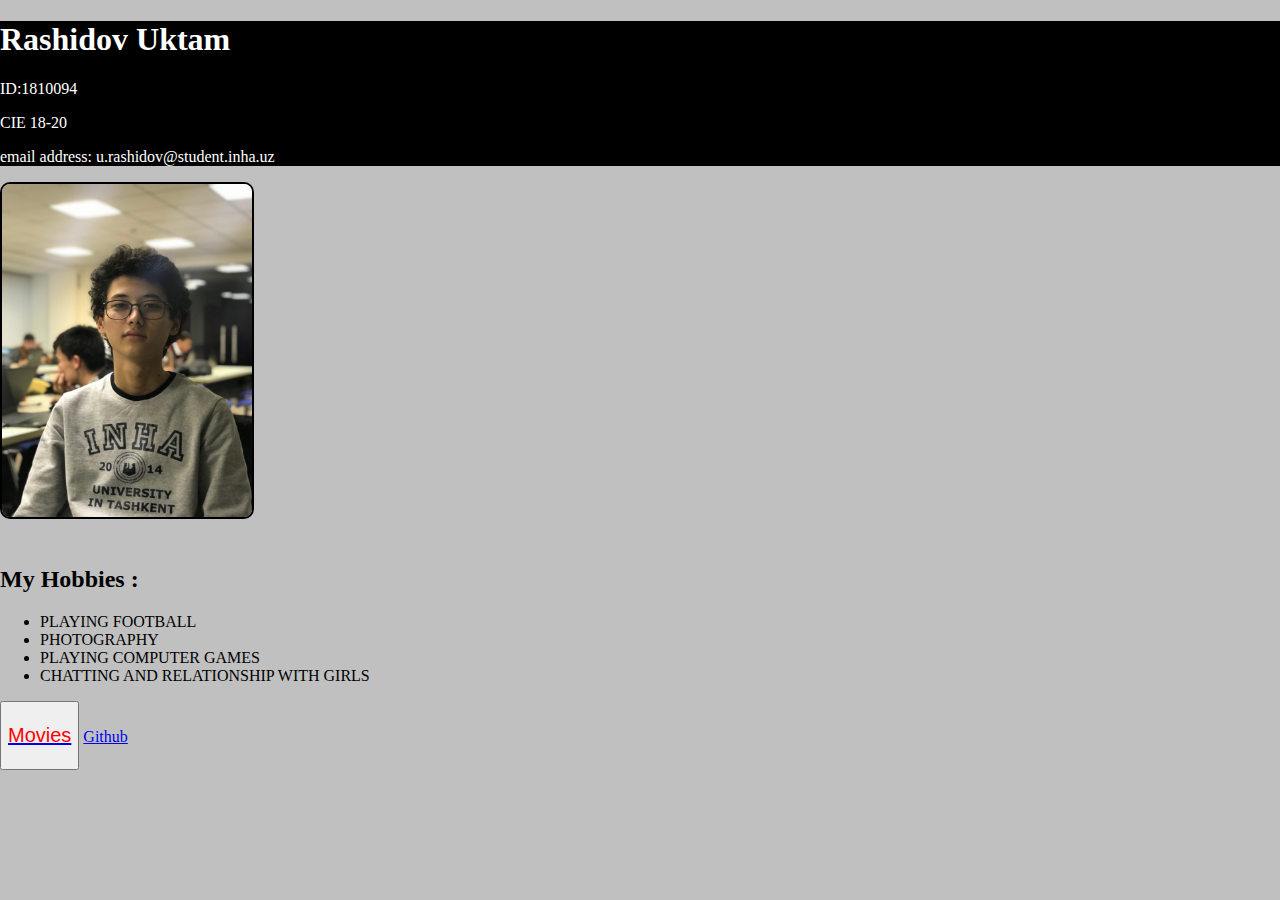
<file: index.html>
<!DOCTYPE html>
<html>
<link rel="stylesheet" type="text/css" href="style.css">
<head>
	<title>My first webpage</title>
</head>
<body>
	<header>
		<h1>Rashidov Uktam</h1>
		<p>ID:1810094</p>
		<p>CIE 18-20</p>
		<p>email address: u.rashidov@student.inha.uz</p>
		<img src="ukajonim.jpg" width="250px;">
	</header>
	<h2>My Hobbies :</h2>
	<ul>
	   
	   <lI>PLAYING FOOTBALL</lI>	
       <lI>PHOTOGRAPHY</lI>
       <lI>PLAYING COMPUTER GAMES</lI>
       <lI>CHATTING AND RELATIONSHIP WITH GIRLS</lI>

	</ul>
	<button><a href="movies.html"><p>Movies</p></a></button>

	<a href="https://github.com/ukrash/uktam">	Github</a>

  

</body>
</html>
</file>
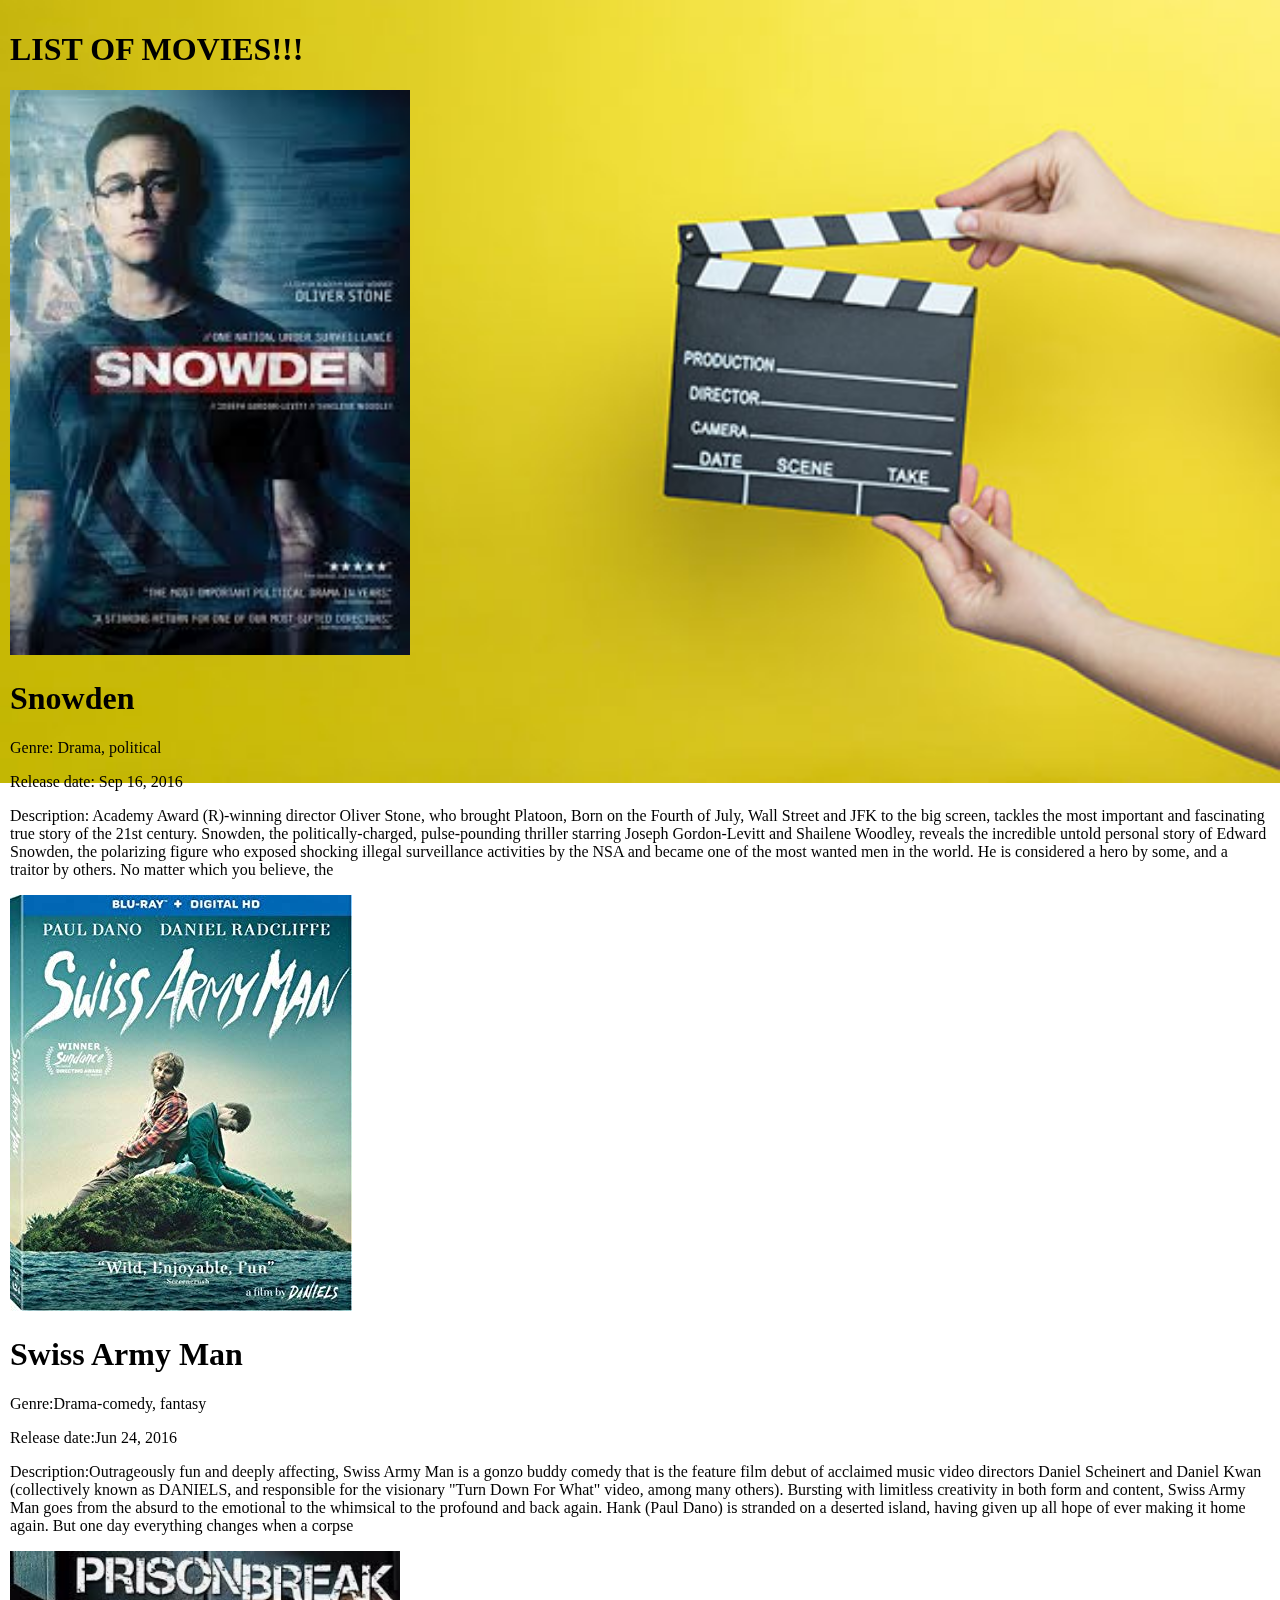
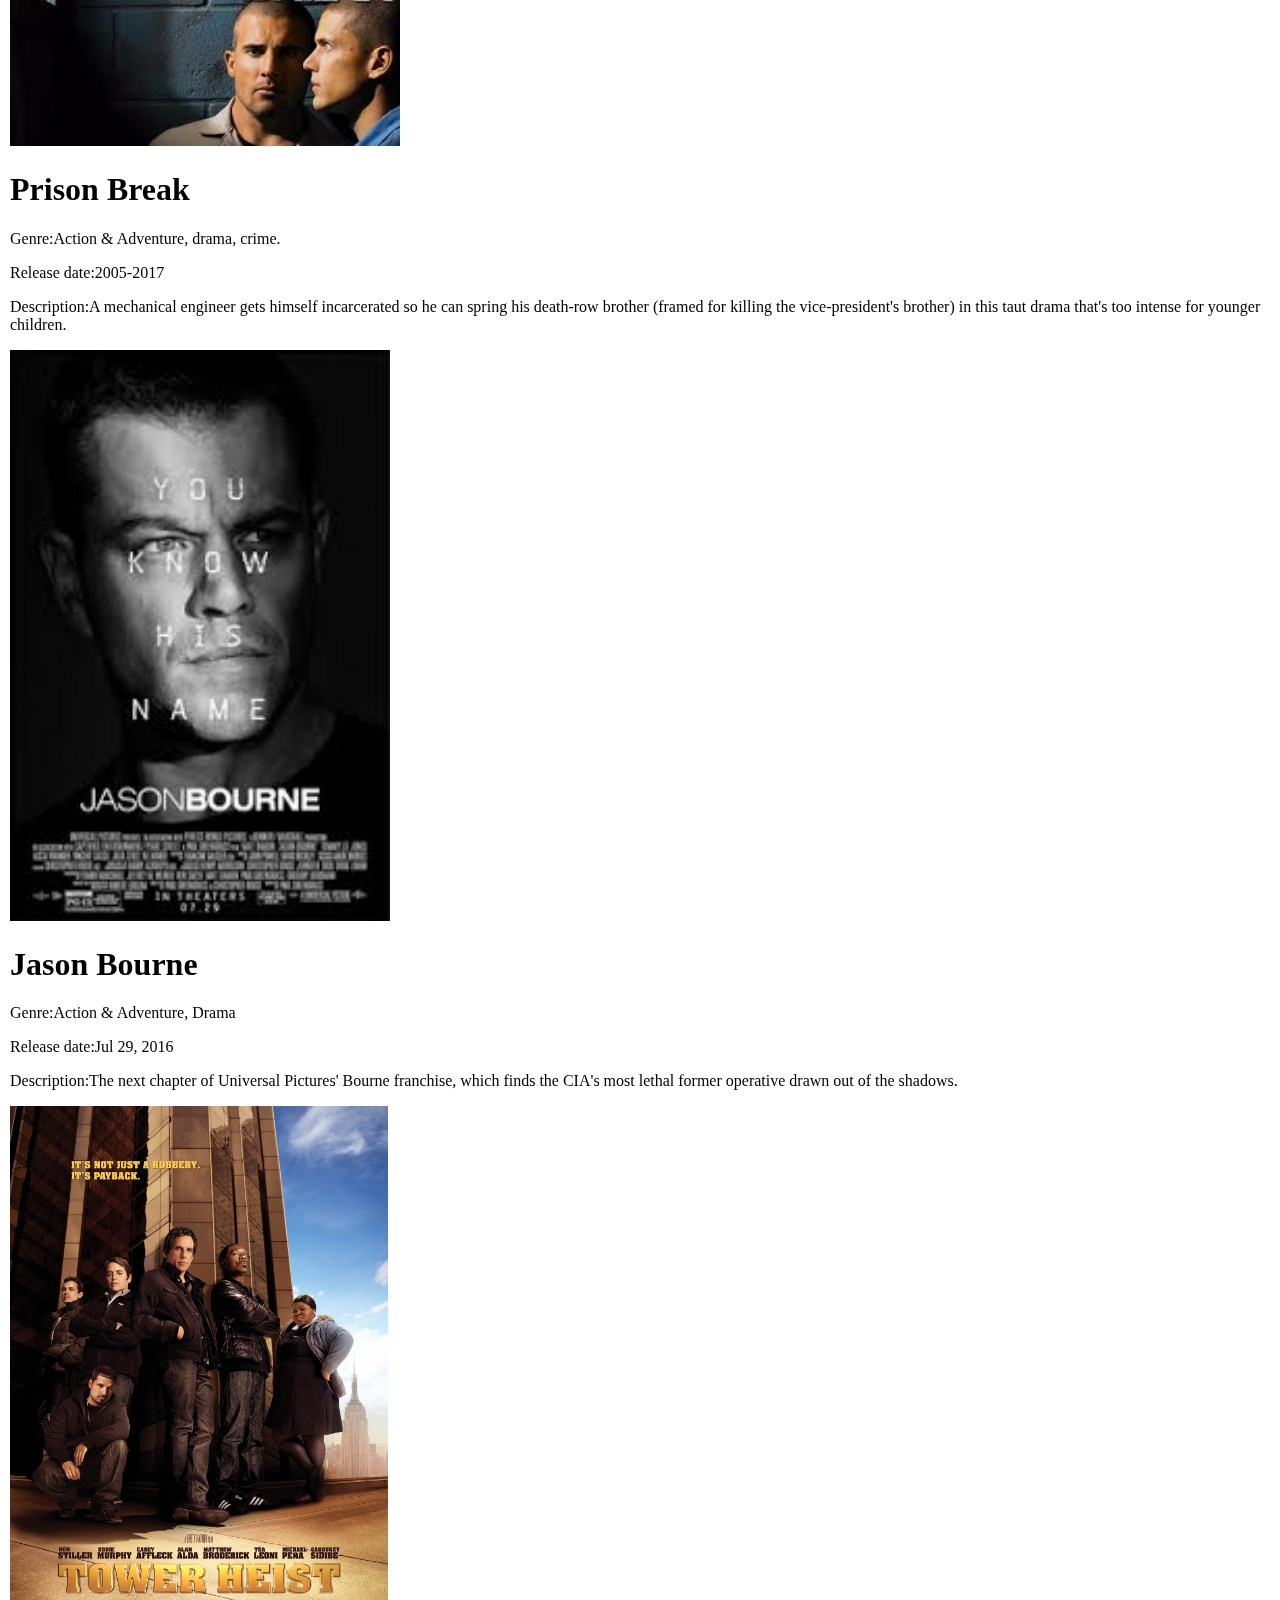
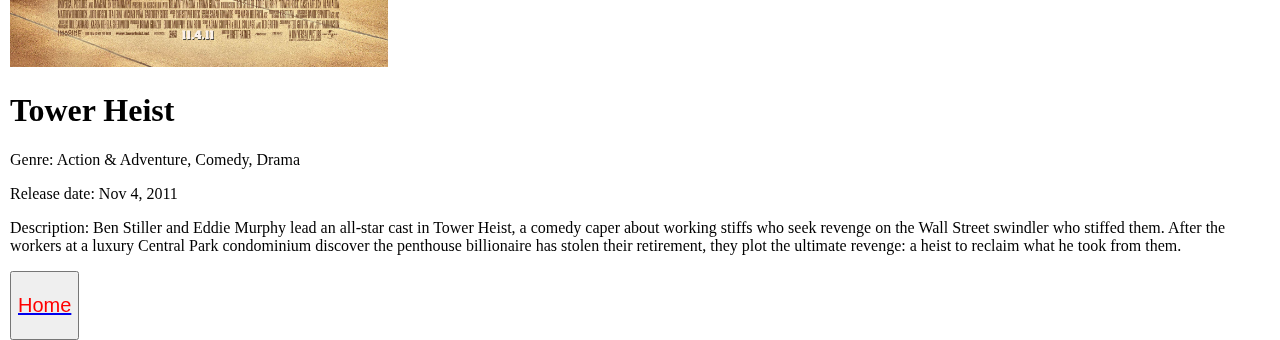
<file: movies.html>
<!DOCTYPE html>
<html>
<head>
	<title>My favourite movies</title>
	<link rel="stylesheet" type="text/css" href="style11.css">
</head>
<body>
	<img src="movies_sm_0.jpg" class="imag">



	<div class="aaa"><h1>LIST OF MOVIES!!!</h1>
 <a href="https://www.imdb.com/title/tt3774114/"><img src="Без названия.jpg" width="400px">	</a>
<h1>Snowden</h1>
<p>Genre:	Drama, political</p>
<p>Release date:	Sep 16, 2016<p>
<p>  Description: Academy Award (R)-winning director Oliver Stone, who brought Platoon, Born on the Fourth of July, Wall Street and JFK to the big screen, tackles the most important and fascinating true story of the 21st century. Snowden, the politically-charged, pulse-pounding thriller starring Joseph Gordon-Levitt and Shailene Woodley, reveals the incredible untold personal story of Edward Snowden, the polarizing figure who exposed shocking illegal surveillance activities by the NSA and became one of the most wanted men in the world. He is considered a hero by some, and a traitor by others. No matter which you believe, the </p>
<a href="https://www.imdb.com/title/tt4034354/"><img src="9182.jpg"></a>
<h1>Swiss Army Man</h1>
<p>Genre:Drama-comedy, fantasy</p>
<p>Release date:Jun 24, 2016</p>
<p>Description:Outrageously fun and deeply affecting, Swiss Army Man is a gonzo buddy comedy that is the feature film debut of acclaimed music video directors Daniel Scheinert and Daniel Kwan (collectively known as DANIELS, and responsible for the visionary "Turn Down For What" video, among many others). Bursting with limitless creativity in both form and content, Swiss Army Man goes from the absurd to the emotional to the whimsical to the profound and back again. Hank (Paul Dano) is stranded on a deserted island, having given up all hope of ever making it home again. But one day everything changes when a corpse </p>
<a href="https://www.imdb.com/title/tt0455275/"><img src="images.jpg" width="390px" ></a>
<h1>Prison Break</h1>
<p>Genre:Action & Adventure, drama, crime.</p>
<p>Release date:2005-2017</p>
<p>Description:A mechanical engineer gets himself incarcerated so he can spring his death-row brother (framed for killing the vice-president's brother) in this taut drama that's too intense for younger children.</p>
<a href="https://www.imdb.com/title/tt4196776/"><img src="JASON.jpg"  width="380px" ></a>
<h1> Jason Bourne</h1>
<p>Genre:Action & Adventure, Drama</p>
<p>Release date:Jul 29, 2016</p>
<p>Description:The next chapter of Universal Pictures' Bourne franchise, which finds the CIA's most lethal former operative drawn out of the shadows.</p>
<a href="https://www.imdb.com/title/tt0471042/"><img src="98765432.jpg" class="hhh"></a>
<h1> Tower Heist</h1>
<p>Genre: Action & Adventure, Comedy, Drama</p>
<p>Release date: Nov 4, 2011</p>
<p>Description: Ben Stiller and Eddie Murphy lead an all-star cast in Tower Heist, a comedy caper about working stiffs who seek revenge on the Wall Street swindler who stiffed them. After the workers at a luxury Central Park condominium discover the penthouse billionaire has stolen their retirement, they plot the ultimate revenge: a heist to reclaim what he took from them.</p>



<button><a href="index.html"><p>Home</p></a></button>





















</div>


 </body>
</html>
</file>
<file: style.css>
body {
	margin: 0;
	padding: 0;
	background-color: silver;
 
}
.ji{
	text-align: right;
}
header {
	width: 100%;
	background-color: black;
	color: white;
}
header h1 {
	color: white;

}
header img{
	position: absolute;
	border-radius: 10px;
	border: 2px solid black;
}
h2 {
	margin-top: 400px;
}
	.img2{
		margin-left: 35%;
	}
	
	button a p{

		color: red;
		font-size: 20px;
	}
</file>
<file: style11.css>
body {
	margin: 0;
}
.imag {
	width: 100%;
	position: fixed;

}
.aaa {
	position: absolute;
	margin:10px;

}

.hhh{
	width: 30%;
}

body{
	font-family: tahoma;
}

button a p{
	color: red;
	font-size: 20px;
}
</file>
